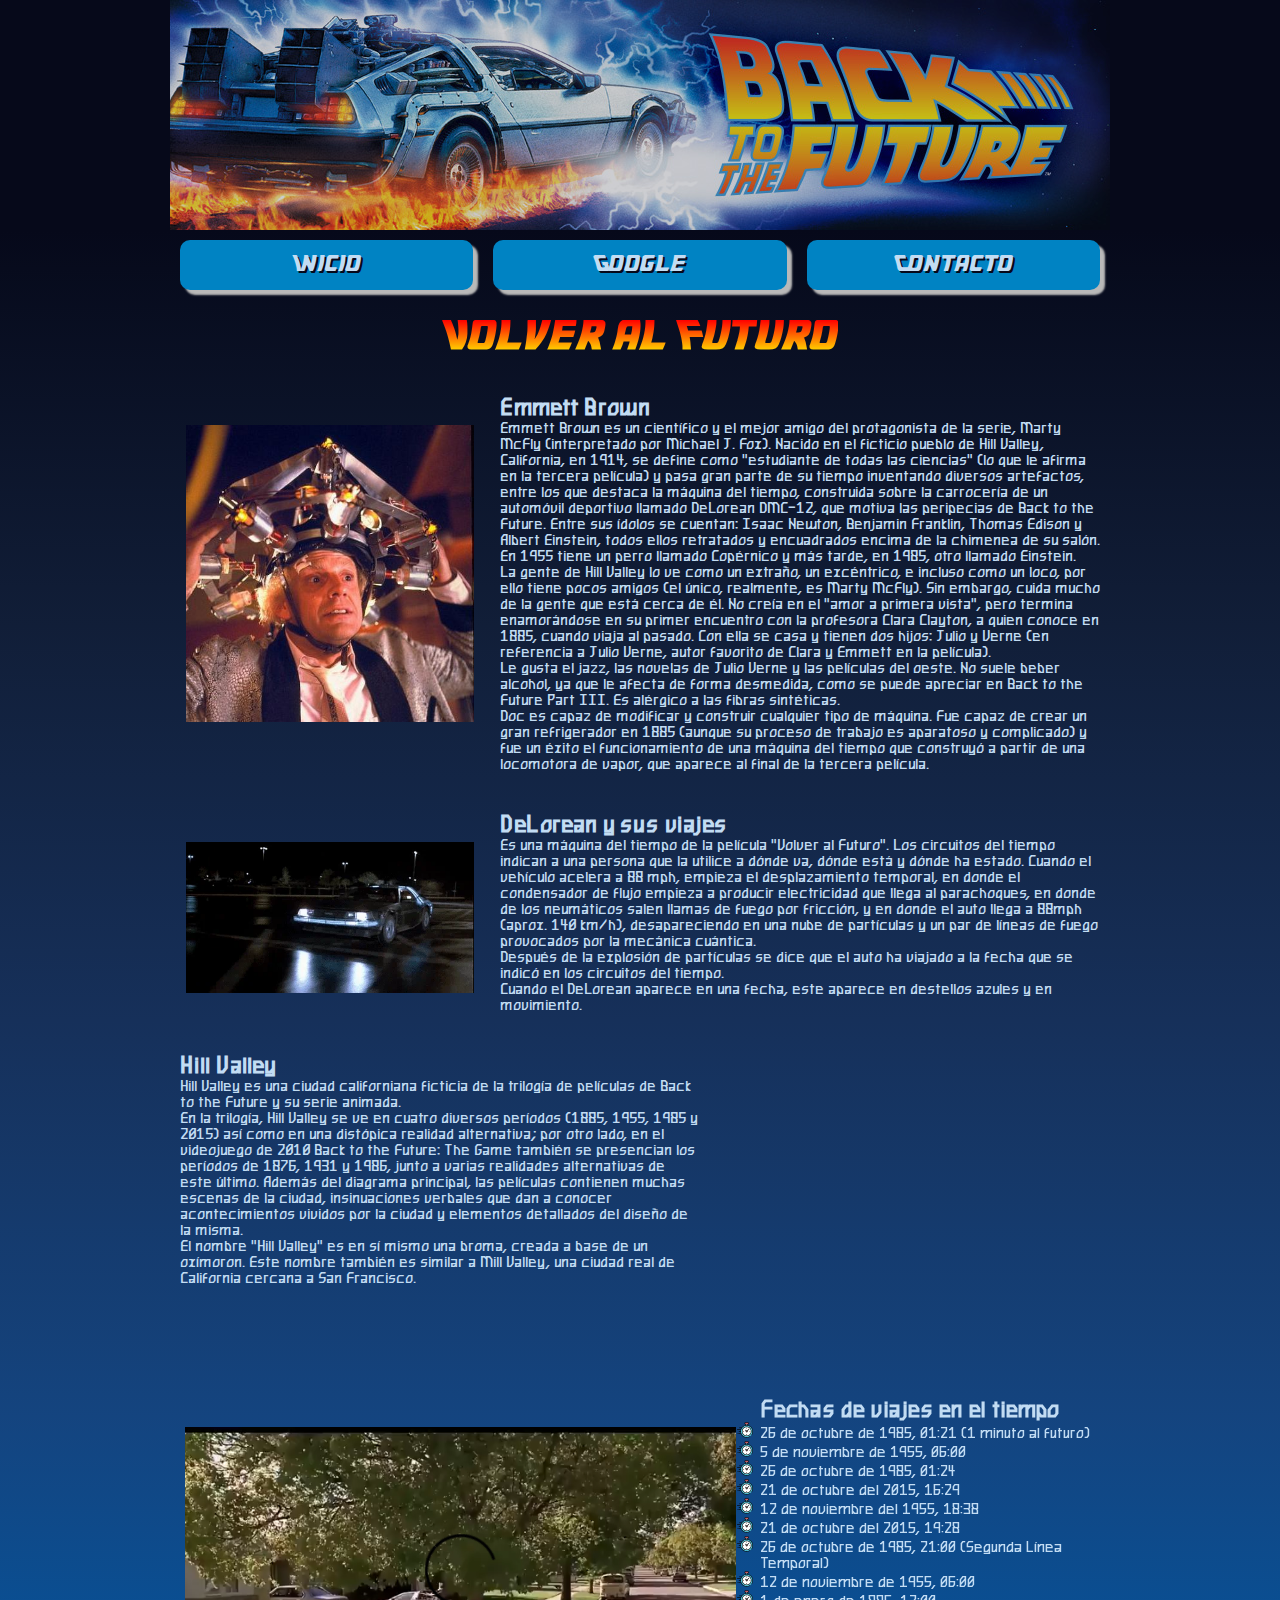
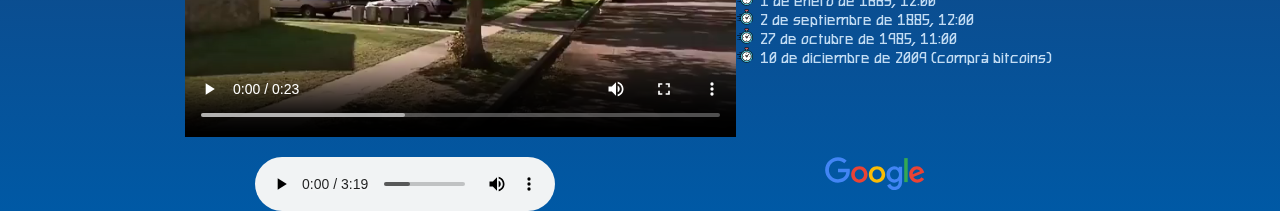
<file: index.html>
<!DOCTYPE html>
<html lang="en">
<head>
    <meta charset="UTF-8">
    <meta http-equiv="X-UA-Compatible" content="IE=edge">
    <meta name="viewport" content="width=device-width, initial-scale=1.0">
    <title>Tarea Clase 05</title>
    <link rel="icon" href="img/icon.png">
    <link rel="stylesheet" href="css/estilos.css">
</head>
<header>
    <!-- <img src="img/backfuture_banner.jpg" alt="backfuture_banner"> --><!-- usando align no pude centrar la imagen -->
</header>

<nav id="menu">
    <a class="itemMenu" href="index.html"> Inicio </a> 
    <a class="itemMenu" href="https://www.google.com/"> Google </a>
    <a class="itemMenu" href="pages/contacto.html"> Contacto </a>
</nav>

<body>
    <main>
        <h1>Volver al Futuro</h1> <br>
        <article>
            <section class="imagen">
                <img src="img/doc1.jpg" alt="doc1" width="90%">
            </section>

            <section class="info">
                <h2>Emmett Brown</h2>
                <p>Emmett Brown es un científico y el mejor amigo del protagonista de la serie, Marty McFly (interpretado por Michael J. Fox). Nacido en el ficticio pueblo de Hill Valley, California, en 1914, se define como "estudiante de todas las ciencias" (lo que le afirma en la tercera película) y pasa gran parte de su tiempo inventando diversos artefactos, entre los que destaca la máquina del tiempo, construida sobre la carrocería de un automóvil deportivo llamado DeLorean DMC-12, que motiva las peripecias de Back to the Future. Entre sus ídolos se cuentan: Isaac Newton, Benjamin Franklin, Thomas Edison y Albert Einstein, todos ellos retratados y encuadrados encima de la chimenea de su salón. En 1955 tiene un perro llamado Copérnico y más tarde, en 1985, otro llamado Einstein.</p>
                <p>La gente de Hill Valley lo ve como un extraño, un excéntrico, e incluso como un loco, por ello tiene pocos amigos (el único, realmente, es Marty McFly). Sin embargo, cuida mucho de la gente que está cerca de él. No creía en el "amor a primera vista", pero termina enamorándose en su primer encuentro con la profesora Clara Clayton, a quien conoce en 1885, cuando viaja al pasado. Con ella se casa y tienen dos hijos: Julio y Verne (en referencia a Julio Verne, autor favorito de Clara y Emmett en la película).</p>
                <p>Le gusta el jazz, las novelas de Julio Verne y las películas del oeste. No suele beber alcohol, ya que le afecta de forma desmedida, como se puede apreciar en Back to the Future Part III. Es alérgico a las fibras sintéticas.</p>
                <p>Doc es capaz de modificar y construir cualquier tipo de máquina. Fue capaz de crear un gran refrigerador en 1885 (aunque su proceso de trabajo es aparatoso y complicado) y fue un éxito el funcionamiento de una máquina del tiempo que construyó a partir de una locomotora de vapor, que aparece al final de la tercera película.</p>
            </section>     
        </article>

        <article>
            <section class="imagen">
                <img src="img/DeLorean1.webp" alt="delorean1" width="90%">
            </section>

            <section class="info">
                <h2>DeLorean y sus viajes</h2>
                <p>Es una máquina del tiempo de la película "Volver al Futuro". Los circuitos del tiempo indican a una persona que la utilice a dónde va, dónde está y dónde ha estado. Cuando el vehículo acelera a 88 mph, empieza el desplazamiento temporal, en donde el condensador de flujo empieza a producir electricidad que llega al parachoques, en donde de los neumáticos salen llamas de fuego por fricción, y en donde el auto llega a 88mph (aprox. 140 km/h), desapareciendo en una nube de partículas y un par de líneas de fuego provocados por la mecánica cuántica.</p>
                <p>Después de la explosión de partículas se dice que el auto ha viajado a la fecha que se indicó en los circuitos del tiempo.</p>
                <p>Cuando el DeLorean aparece en una fecha, este aparece en destellos azules y en movimiento.</p>
            </section>
        </article>

        <article>
            <section class="info">
                <h2>Hill Valley</h2>
                <p>Hill Valley es una ciudad californiana ficticia de la trilogía de películas de Back to the Future y su serie animada.</p>
                <p>En la trilogía, Hill Valley se ve en cuatro diversos períodos (1885, 1955, 1985 y 2015) así como en una distópica realidad alternativa; por otro lado, en el videojuego de 2010 Back to the Future: The Game también se presencian los períodos de 1876, 1931 y 1986, junto a varias realidades alternativas de este último. Además del diagrama principal, las películas contienen muchas escenas de la ciudad, insinuaciones verbales que dan a conocer acontecimientos vividos por la ciudad y elementos detallados del diseño de la misma.</p>
                <p>El nombre "Hill Valley" es en sí mismo una broma, creada a base de un oxímoron. Este nombre también es similar a Mill Valley, una ciudad real de California cercana a San Francisco.</p>
            </section>

            <section class="mapa">
                <iframe src="https://www.google.com/maps/embed?pb=!1m18!1m12!1m3!1d2371204.596280091!2d-125.96066088716573!3d37.83487448412683!2m3!1f0!2f0!3f0!3m2!1i1024!2i768!4f13.1!3m3!1m2!1s0x808590733c5a3c93%3A0xd27fa4ddcff9d586!2sMill%20Valley%2C%20California%2094941%2C%20EE.%20UU.!5e0!3m2!1ses!2sar!4v1648040730555!5m2!1ses!2sar" width="400" height="300" style="border:0;" allowfullscreen="" loading="lazy"></iframe>
            </section>
        </article>

        <article>
            <section class="video">
                <video src="video/caminos.mp4" controls width="95%"></video>
            </section>
            
            <section class="info viajes">
                <h2>Fechas de viajes en el tiempo</h2>
                <ul class="milista">
                    <li>26 de octubre de 1985, 01:21 (1 minuto al futuro)</li>
                    <li>5 de noviembre de 1955, 06:00</li>
                    <li>26 de octubre de 1985, 01:24</li>
                    <li>21 de octubre del 2015, 16:29</li>
                    <li>12 de noviembre del 1955, 18:38</li>
                    <li>21 de octubre del 2015, 19:28</li>
                    <li>26 de octubre de 1985, 21:00 (Segunda Línea Temporal)</li>
                    <li>12 de noviembre de 1955, 06:00</li>
                    <li>1 de enero de 1885, 12:00</li>
                    <li>2 de septiembre de 1885, 12:00</li>
                    <li>27 de octubre de 1985, 11:00</li>
                    <li>10 de diciembre de 2009 (comprá bitcoins)</li>
                </ul>
            </section>
        </article>
    </main>
</body>

<footer>
    <section>
        <audio src="audio/theme.mp3" controls autoplay></audio>
    </section>
    <section>
        <a href="https://www.google.com/"><img src="img/google-logo.svg" alt="logo" width="100"></a>
    </section>
</footer>

</html>
</file>
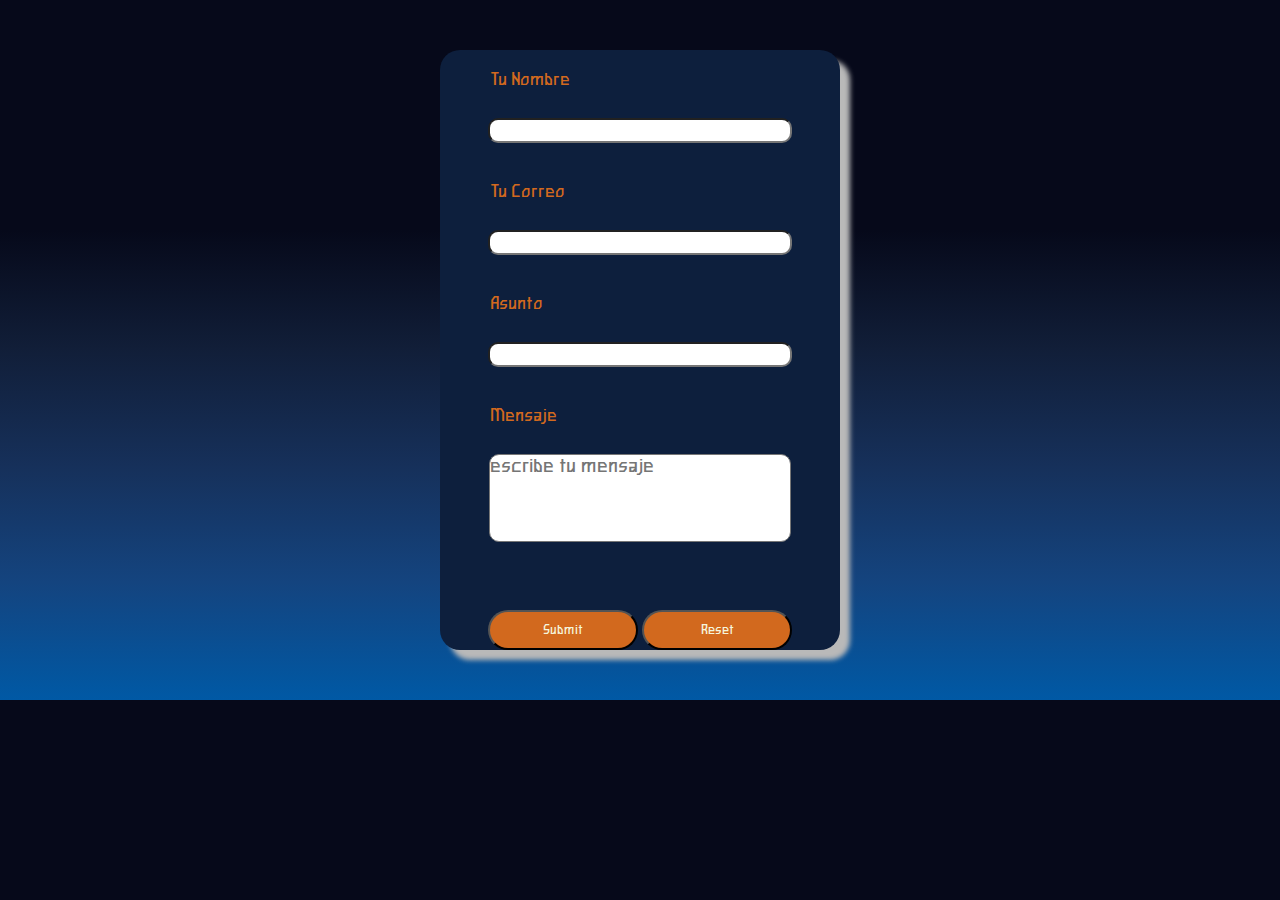
<file: pages/contacto.html>
<!DOCTYPE html>
<html lang="es">
<head>
    <meta charset="UTF-8">
    <meta http-equiv="X-UA-Compatible" content="IE=edge">
    <meta name="viewport" content="width=device-width, initial-scale=1.0">
    <title>Formulario de contacto</title>
    <link rel="icon" href="../img/icon.png">
    <link rel="stylesheet" href="../css/estilos.css">
</head>
<header></header>
<body class="form_contac">
    <div>    
        <form class="formulario" action="enviar.php" method="post" enctype="text/plain">       
                <label class="etiqueta" for="nombre"> Tu Nombre </label><br>
                <input class="datosForm" name="nombre"  type="text"><br>
                <label class="etiqueta" for="mail"> Tu Correo </label><br>
                <input class="datosForm" name="mail"  type="email"><br>
                <label class="etiqueta" for="asunto"> Asunto </label><br>
                <input class="datosForm" name="asunto"  type="text"><br>
                <label class="etiqueta" for="mensaje"> Mensaje</label><br>
                <textarea class="datosForm textoMensaje" name="mensaje" cols="30" rows="10" placeholder="escribe tu mensaje"></textarea><br><br>
                <div align="center">
                    <input class="boton" type="submit">
                    <input class="boton" type="reset">
                </div>
        </form>  
    </div> 
</body>
<footer></footer>
</html>
</file>
<file: css/estilos.css>
@font-face {
    font-family: 'BTTF' ;
    src:url(../fonts/BTTF.ttf);
    font-style: normal;
    font-weight: normal;
  }

@font-face {
    font-family: 'future_not_found';
    src:url(../fonts/Future\ n0t\ Found\ Regular.ttf);
    font-style: normal;
    font-weight: normal;
}

*{
    margin: 0%;
    padding: 0%;
}

html{
    background-image: linear-gradient(to bottom, #06091a 230px, #111e38, #16305a, #14447f, #0059a5);
}

header{
    margin: auto;
    height: 230px;
    max-width: 940px;
    background-image: url(../img/backfuture_banner.jpg); /* ahy que agregarle el ../ si no no lo toma. */
    opacity: 0.8;
    background-position: center;
    background-repeat: no-repeat;
    display: flex;
    flex-direction: column;
    align-items: center;
}

nav{
    margin: auto;
    height: fit-content;
    max-width: 940px;
    display: flex;
    flex-direction: row;
    align-items: center;
}

.itemMenu{
    width: 50%;
    height: 50px;
    margin: 10px;
    display: flex;
    justify-content: center;
    align-items: center;
    font-family: 'BTTF';
    font-size: large;
    text-decoration: none;
    text-shadow: 2px 2px #06091a;
    color: rgb(194, 220, 243);
    border-radius: 10px;
    box-shadow: 5px 5px 2px rgb(185, 185, 185);
    background-color: #0083c3;
}

.itemMenu:hover{
    background: linear-gradient(red,yellow);
    color: transparent;
}

main{
    width: auto;
    text-align: center;
    margin-top: 20px;   
    display: flex;
    flex-direction: column;
    align-items: center;
}
article{
    max-width: 940px;
    text-align: left;
    margin: 20px;
    height: auto;
    display: flex;
    flex-direction: row;
}

h1{
    font-family: 'BTTF';
    /* color: rgb(194, 220, 243); */
    background: linear-gradient(red,yellow);
    -webkit-background-clip: text;
    color: transparent;
}

.info{
    max-width: 600px;
    margin-left: 10px;
    margin-right: 10px;
    font-family: 'future_not_found';
    font-size:medium;
    text-overflow: ellipsis;
    word-wrap: break-word;
    color: rgb(194, 220, 243);
/*     border: 2;
    border-style: dotted;
    border-color: black; */
}

.imagen{
    width: 400px;
    display: flex;
    flex-direction: column;
    align-items: center;
    margin-top: 30px;
/*     border: 2;
    border-style: dotted;
    border-color: black; */
}

.video{
    width: auto;
    display: flex;
    flex-direction: column;
    align-items: center;
    margin-top: 30px;
/*     border: 2;
    border-style: dotted;
    border-color: black; */
}

.milista li{
    list-style-image: url('/img/icon.png');
}

.form_contac{
/*     background-color: transparent;
 */    display: flex;
    justify-content: center;
    align-items: center;
    margin-top: 50px;
    margin-bottom: 50px;
}

.formulario{
    width: 400px;
    height: 600px;
    margin: 0 auto;
    border-radius: 20px;
    box-shadow: 10px 10px 5px rgb(185, 185, 185);
    background-color: #0d1f3d;
    font-family: 'future_not_found';
    font-size: large;
    display: flex;
    flex-direction: column;
    justify-content: center;
}

.etiqueta{
     margin-left: 50px; 
     margin-bottom: 10px;
     margin-top: 20px;
     color: chocolate;
}

.datosForm{
    width: 300px;
    height: 30px;
    border-radius: 10px;
    margin-left: auto;
    margin-right: auto;
    font-family: 'future_not_found';
    font-size: 20px;
}

.textoMensaje{
    height: 150px;
    resize: none;
}

.boton{
    width: 150px;
    height: 40px;
    margin-top: 30px;
    border-radius: 20px;
    font-family: 'future_not_found';
    color: beige;
    background-color: chocolate;
}

.boton:hover{
    background: linear-gradient(red,yellow);
    -webkit-background-clip: text;
    color: transparent;
}

footer{
    margin: auto;
    height: fit-content;
    max-width: 940px;
    display: flex;
    flex-direction: row;
}

footer>section{
    width: 100%;
    display: flex;
    flex-direction: column;
    align-items: center;
/*     border: 2;
    border-style: dotted;
    border-color: black; */
}
</file>
